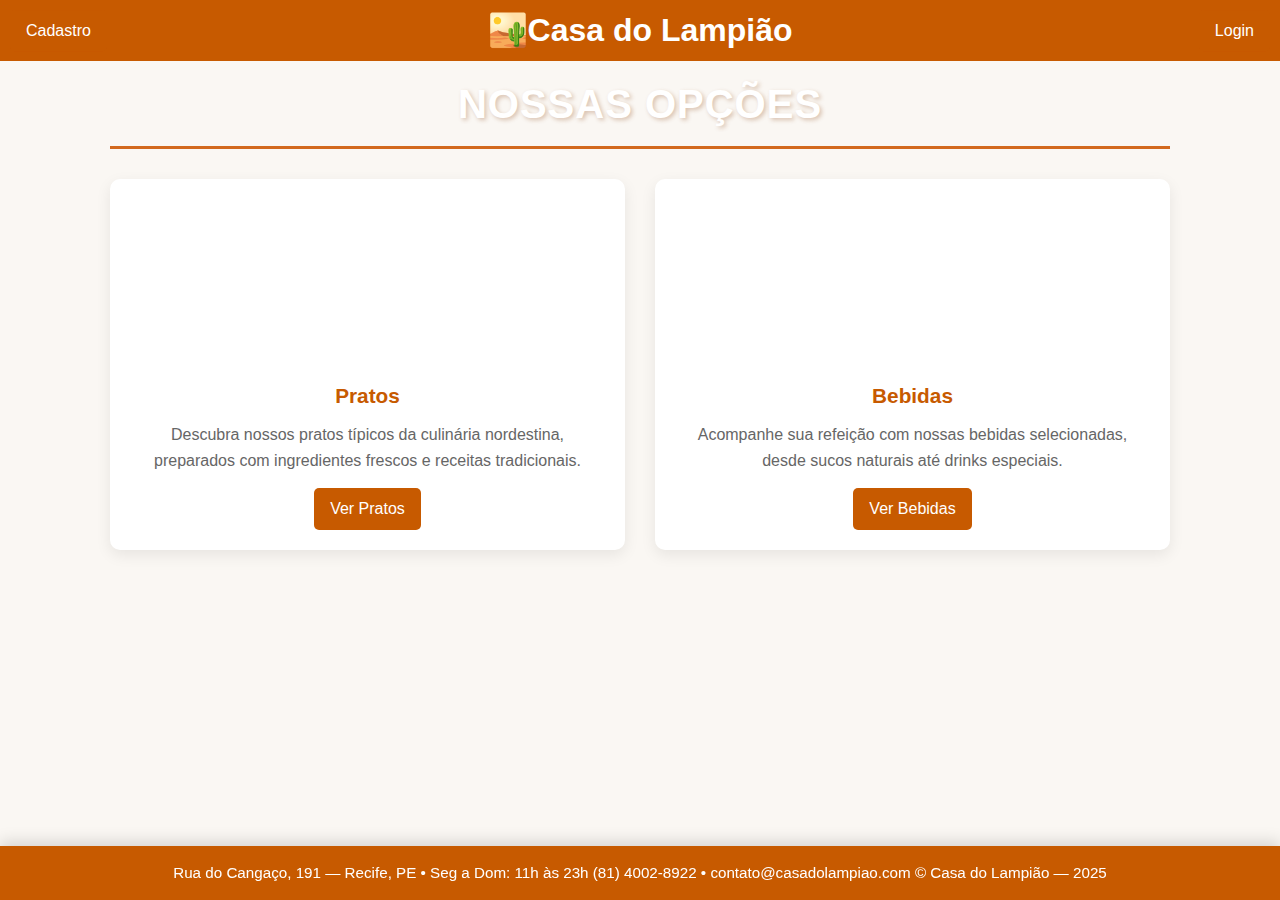
<file: index.html>
<!DOCTYPE html>
<html lang="pt-BR">
<head>
  <meta charset="UTF-8" />
  <meta name="viewport" content="width=device-width, initial-scale=1.0" />
  <link rel="stylesheet" href="css/index.css">
  <title>Casa do Lampião</title>
</head>

<body>
<header class="site-header">
    <div class="header-buttons">

        <div class="cadastro">  
            <a href="../cadastro.php" class="cadastro-btn">Cadastro</a>
        </div>
    <div class="cadastro">
      <a class="cadastro-btn" href="../cadastro.php">Cadastro</a>
    </div>

        <div class="restaurant-title">
            <span>🏜️</span>
            <h4>Casa do Lampião</h4>
        </div>

        <div class="login">
            <a href="../login.php" class="login-btn">Login</a>
        </div>

    <div class="login">
      <a class="login-btn" href="../login.php">Login</a>
    </div>

  </header>

</nav>

  <div class="container">
    <section class="cards-section">
      <h2>Nossas Opções</h2>
      <div class="cards-container">
        <div class="card" onclick="window.location.href='../cliente/pratos_cli.php'">
          <div class="card-image" style="background-image: url('https://i.pinimg.com/736x/d4/3e/0f/d43e0f98e91801c0c5484e2c9c8c8384.jpg')"></div>
          <div class="card-content">
            <h3 class="card-title">Pratos</h3>
            <p class="card-description">Descubra nossos pratos típicos da culinária nordestina, preparados com ingredientes frescos e receitas tradicionais.</p>
            <a href="../cliente/pratos_cli.php" class="card-button">Ver Pratos</a>
          </div>
        </div>

        <div class="card" onclick="window.location.href='../cliente/bebidas_cli.php'">
          <div class="card-image" style="background-image: url('https://i.pinimg.com/736x/6b/d1/12/6bd11253521772b62e40c3ef913f7ad7.jpg')"></div>
          <div class="card-content">
            <h3 class="card-title">Bebidas</h3>
            <p class="card-description">Acompanhe sua refeição com nossas bebidas selecionadas, desde sucos naturais até drinks especiais.</p>
            <a href="../cliente/bebidas_cli.php" class="card-button">Ver Bebidas</a>
          </div>
        </div>

      </div>
    </section>
  </div>

  <footer>
    <p>Rua do Cangaço, 191 — Recife, PE •
    Seg a Dom: 11h às 23h
    (81) 4002-8922 • contato@casadolampiao.com
    © Casa do Lampião — 2025</p>
  </footer>

  <script>
    // Abre/fecha o menu
    const toggle = document.getElementById('menu-toggle');
    const nav = document.getElementById('main-nav');

    toggle.addEventListener('click', () => {
      toggle.classList.toggle('active');
      nav.classList.toggle('show');
    });
  </script>
</body>
</html>
</file>
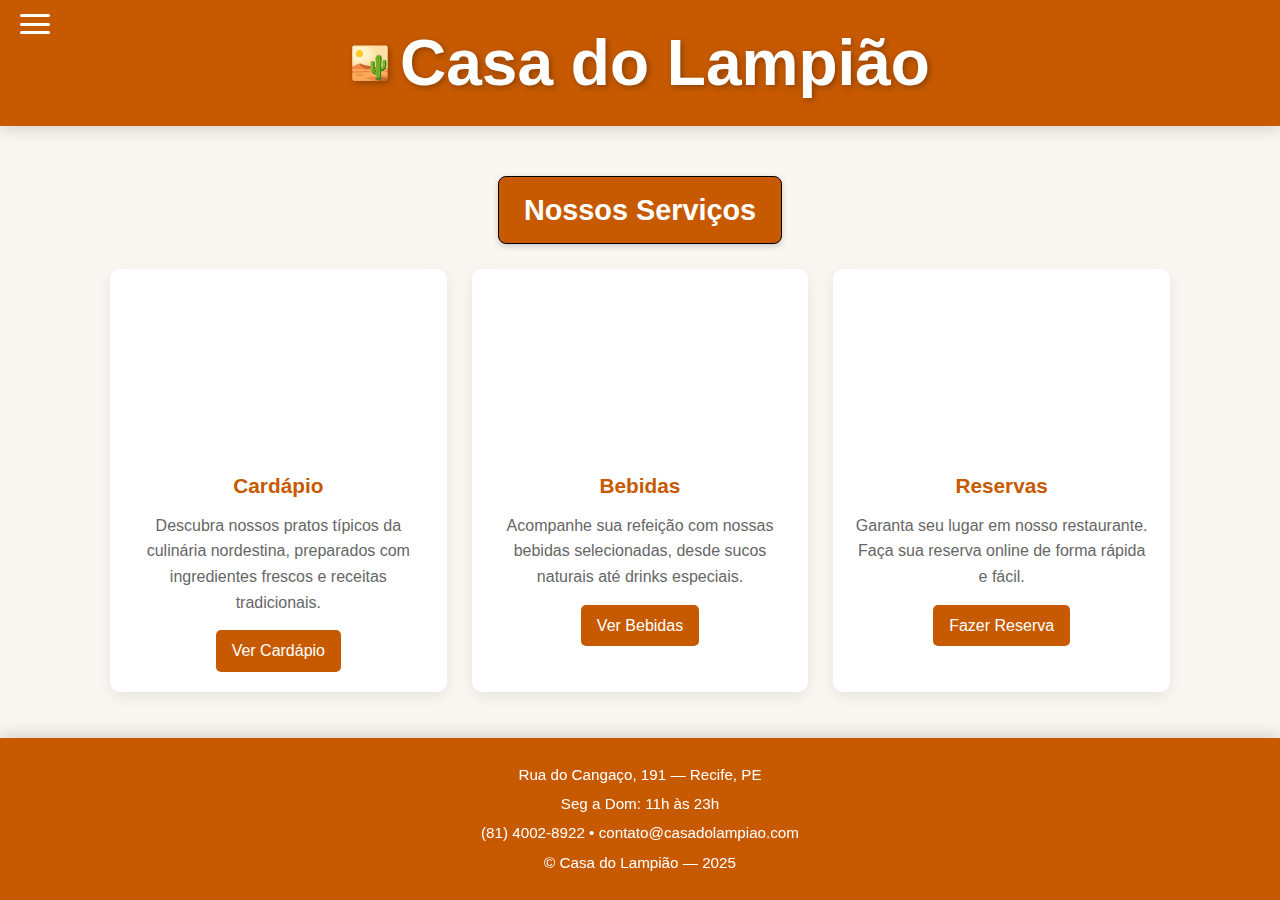
<file: html/index.html>
<!DOCTYPE html>
<html lang="pt-BR">
<head>
  <meta charset="UTF-8" />
  <meta name="viewport" content="width=device-width, initial-scale=1.0" />
  <title>Casa do Lampião</title>
  <style>
    :root {
      --accent: #c75a00;
      --accent-dark: #a54a00;
      --muted: #666;
      --bg: #faf7f3;
      --card: #fff;
      --maxw: 1100px;
    }

    * {
      margin: 0;
      padding: 0;
      box-sizing: border-box;
      font-family: 'Segoe UI', Tahoma, Geneva, Verdana, sans-serif;
    }

    body {
      background-color: var(--bg);
      color: #333;
      line-height: 1.6;
      margin: 0;
      padding: 0;
      height: 100%;
      width: 100%;
      background-image: url("https://i.pinimg.com/1200x/3e/33/1e/3e331e30d5707e8113a8f9284e986d09.jpg");
      background-size: cover;
      background-repeat: no-repeat;
      background-position: center center;
      background-attachment: fixed;
    }

    .container {
      max-width: var(--maxw);
      margin: 0 auto;
      padding: 0 20px;
    }

    /* ===== HEADER ===== */
    .site-header {
      background-color: var(--accent);
      color: white;
      text-align: center;
      padding: 12px 0;
      position: relative;
      box-shadow: 0 4px 15px rgba(0, 0, 0, 0.15);
      width: 100%;
      z-index: 10;
    }

    .restaurant-title {
      font-size: 2rem;
      font-weight: bold;
      display: flex;
      justify-content: center;
      align-items: center;
      gap: 10px;
      text-shadow: 2px 2px 6px rgba(0, 0, 0, 0.3);
    }

    /* ===== MENU HAMBÚRGUER ===== */
    .menu-toggle {
      position: absolute;
      left: 20px;
      top: 14px;
      width: 30px;
      height: 20px;
      cursor: pointer;
      display: flex;
      flex-direction: column;
      justify-content: space-between;
    }

    .menu-toggle span {
      height: 3px;
      background: white;
      border-radius: 2px;
      transition: 0.3s;
    }

    .menu-toggle.active span:nth-child(1) {
      transform: translateY(8px) rotate(45deg);
    }
    .menu-toggle.active span:nth-child(2) {
      opacity: 0;
    }
    .menu-toggle.active span:nth-child(3) {
      transform: translateY(-8px) rotate(-45deg);
    }

    /* ===== NAV ===== */
    nav.main {
      background: white;
      box-shadow: 0 4px 15px rgba(0, 0, 0, 0.08);
      position: absolute;
      top: 50px;
      left: 0;
      right: 0;
      text-align: center;
      overflow: hidden;
      max-height: 0;
      transition: max-height 0.4s ease;
      z-index: 9;
    }

    nav.main.show {
      max-height: 200px;
    }

    .tab-btn {
      background: none;
      border: none;
      color: var(--accent);
      font-weight: bold;
      font-size: 1rem;
      padding: 15px;
      width: 100%;
      cursor: pointer;
      transition: background 0.3s ease;
    }

    .tab-btn:hover {
      background: var(--bg);
    }

    /* ===== CARDS ===== */
    .cards-section {
      margin: 50px 0;
      text-align: center; /* Centraliza o título e os cards */
    }

    .section-title {
      font-size: 1.8rem;
      color: #fff; /* texto branco */
      background-color: var(--accent); /* fundo laranja */
      display: inline-block;
      padding: 10px 25px;
      border: 1px solid #000; /* borda preta fina */
      border-radius: 8px;
      text-align: center;
      margin: 0 auto 25px auto; /* centraliza e dá espaçamento abaixo */
      box-shadow: 0 2px 6px rgba(0,0,0,0.2);
    }

    .cards-container {
      display: grid;
      grid-template-columns: repeat(auto-fit, minmax(300px, 1fr));
      gap: 25px;
    }

    .card {
      background-color: var(--card);
      border-radius: 10px;
      overflow: hidden;
      box-shadow: 0 5px 15px rgba(0, 0, 0, 0.08);
      transition: transform 0.3s ease, box-shadow 0.3s ease;
      cursor: pointer;
    }

    .card:hover {
      transform: translateY(-5px);
      box-shadow: 0 10px 20px rgba(0, 0, 0, 0.12);
    }

    .card-image {
      height: 180px;
      background-size: cover;
      background-position: center;
    }

    .card-content {
      padding: 20px;
    }

    .card-title {
      font-size: 1.3rem;
      margin-bottom: 10px;
      color: var(--accent);
    }

    .card-description {
      color: var(--muted);
      margin-bottom: 15px;
    }

    .card-button {
      display: inline-block;
      background-color: var(--accent);
      color: white;
      padding: 8px 16px;
      border-radius: 5px;
      text-decoration: none;
      font-weight: 500;
      transition: background-color 0.3s ease;
    }

    .card-button:hover {
      background-color: var(--accent-dark);
    }

    /* ===== FOOTER ===== */
    footer {
      background-color: var(--accent);
      color: white;
      text-align: center;
      padding: 20px 0;
      box-shadow: 0 -4px 15px rgba(0, 0, 0, 0.15);
      margin-top: 40px;
      position: fixed;
      bottom: 0;
      width: 100%;
    }

    footer p {
      margin: 5px 0;
      font-size: 0.95rem;
    }

    @media (max-width: 768px) {
      .restaurant-title {
        font-size: 1.6rem;
      }
    }
  </style>
</head>

<body>
  <header class="site-header">
    <div class="menu-toggle" id="menu-toggle">
      <span></span>
      <span></span>
      <span></span>
    </div>

    <div class="restaurant-title">
      <span>🏜️</span>
      <h1>Casa do Lampião</h1>
    </div>
  </header>

  <nav class="main" id="main-nav">
    <a href="../funcionarios/funcionarios.php"><button class="tab-btn">Funcionários</button></a>
    <button class="tab-btn" data-target="pedidos">Pedidos</button>
    <button class="tab-btn" data-target="admin">Admin</button>
  </nav>

  <div class="container">
    <section class="cards-section">
      <h2 class="section-title">Nossos Serviços</h2>
      <div class="cards-container">
        <div class="card" onclick="window.location.href='../cardapio/index.php'">
          <div class="card-image" style="background-image: url('https://i.pinimg.com/736x/d4/3e/0f/d43e0f98e91801c0c5484e2c9c8c8384.jpg')"></div>
          <div class="card-content">
            <h3 class="card-title">Cardápio</h3>
            <p class="card-description">Descubra nossos pratos típicos da culinária nordestina, preparados com ingredientes frescos e receitas tradicionais.</p>
            <a href="../cardapio/index.php" class="card-button">Ver Cardápio</a>
          </div>
        </div>

        <div class="card" onclick="window.location.href='../bebidas/bebidas.php'">
          <div class="card-image" style="background-image: url('https://i.pinimg.com/736x/6b/d1/12/6bd11253521772b62e40c3ef913f7ad7.jpg')"></div>
          <div class="card-content">
            <h3 class="card-title">Bebidas</h3>
            <p class="card-description">Acompanhe sua refeição com nossas bebidas selecionadas, desde sucos naturais até drinks especiais.</p>
            <a href="../bebidas/bebidas.php" class="card-button">Ver Bebidas</a>
          </div>
        </div>

        <div class="card">
          <div class="card-image" style="background-image: url('https://i.pinimg.com/736x/48/84/8f/48848f6b7eb2a3d0eeb08d5484d07af1.jpg')"></div>
          <div class="card-content">
            <h3 class="card-title">Reservas</h3>
            <p class="card-description">Garanta seu lugar em nosso restaurante. Faça sua reserva online de forma rápida e fácil.</p>
            <a href="#" class="card-button">Fazer Reserva</a>
          </div>
        </div>
      </div>
    </section>
  </div>

  <footer>
    <p>Rua do Cangaço, 191 — Recife, PE</p>
    <p>Seg a Dom: 11h às 23h</p>
    <p>(81) 4002-8922 • contato@casadolampiao.com</p>
    <p>© Casa do Lampião — 2025</p>
  </footer>

  <script>
    // Abre/fecha o menu
    const toggle = document.getElementById('menu-toggle');
    const nav = document.getElementById('main-nav');

    toggle.addEventListener('click', () => {
      toggle.classList.toggle('active');
      nav.classList.toggle('show');
    });
  </script>
</body>
</html>
</file>
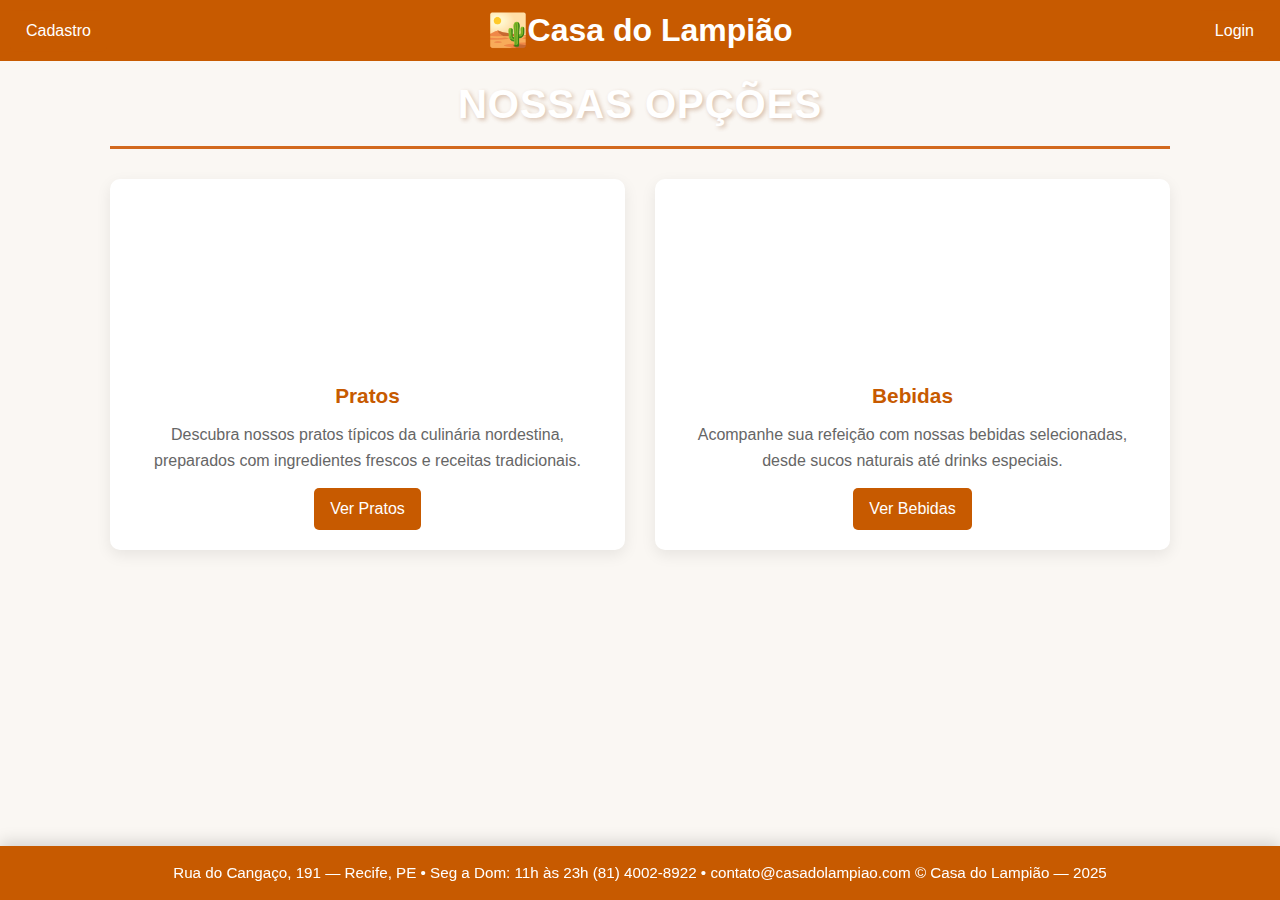
<file: index_inicio.html>
<!DOCTYPE html>
<html lang="pt-BR">
<head>
  <meta charset="UTF-8" />
  <meta name="viewport" content="width=device-width, initial-scale=1.0" />
  <link rel="stylesheet" href="css/index.css">
  <title>Casa do Lampião</title>
</head>

<body>
<header class="site-header">
    <div class="header-buttons">

        <div class="cadastro">
            <a href="cadastro.php" class="cadastro-btn">Cadastro</a>
        </div>

        <div class="restaurant-title">
            <span>🏜️</span>
            <h4>Casa do Lampião</h4>
        </div>

        <div class="login">
            <a href="login.php" class="login-btn">Login</a>
        </div>

    </div>

  </header>

  <script>
  function avisoLogin(url) {
    alert("Efetue o login/cadastro para ter acesso ao cardápio.");
    window.location.href = url;
  }
</script>

</nav>

  <div class="container">
    <section class="cards-section">
      <h2>Nossas Opções</h2>
      <div class="cards-container">
        <div class="card" onclick="avisoLogin('index_inicio.html')">
          <div class="card-image" style="background-image: url('https://i.pinimg.com/736x/d4/3e/0f/d43e0f98e91801c0c5484e2c9c8c8384.jpg')"></div>
          <div class="card-content">
            <h3 class="card-title">Pratos</h3>
            <p class="card-description">Descubra nossos pratos típicos da culinária nordestina, preparados com ingredientes frescos e receitas tradicionais.</p>
            <a href="index_inicio.html" class="card-button">Ver Pratos</a>
          </div>
        </div>

        <div class="card" onclick="avisoLogin('index_inicio.html')">
          <div class="card-image" style="background-image: url('https://i.pinimg.com/736x/6b/d1/12/6bd11253521772b62e40c3ef913f7ad7.jpg')"></div>
          <div class="card-content">
            <h3 class="card-title">Bebidas</h3>
            <p class="card-description">Acompanhe sua refeição com nossas bebidas selecionadas, desde sucos naturais até drinks especiais.</p>
            <a href="index_inicio.html" class="card-button">Ver Bebidas</a>
          </div>
        </div>

      </div>
    </section>
  </div>

  <footer>
    <p>Rua do Cangaço, 191 — Recife, PE •
    Seg a Dom: 11h às 23h
    (81) 4002-8922 • contato@casadolampiao.com
    © Casa do Lampião — 2025</p>
  </footer>

  <script>
    // Abre/fecha o menu
    const toggle = document.getElementById('menu-toggle');
    const nav = document.getElementById('main-nav');

    toggle.addEventListener('click', () => {
      toggle.classList.toggle('active');
      nav.classList.toggle('show');
    });
  </script>
</body>
</html>
</file>
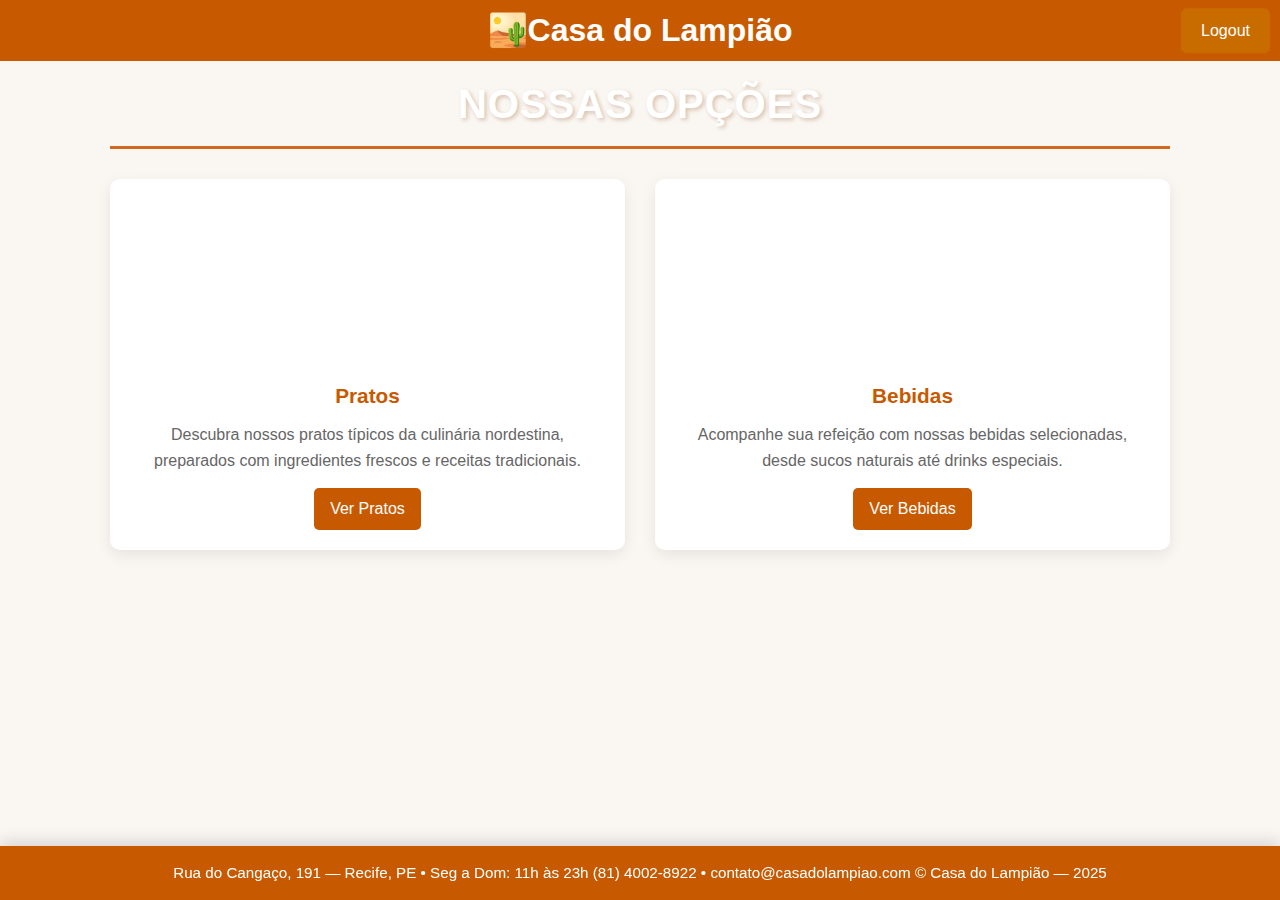
<file: cliente/index_cli.html>
<!DOCTYPE html>
<html lang="pt-BR">
<head>
  <meta charset="UTF-8" />
  <meta name="viewport" content="width=device-width, initial-scale=1.0" />
  <link rel="stylesheet" href="../css/index.css">
  <title>Casa do Lampião</title>
  <style>
    .logout {
    position: absolute;
    right: 10px;
    top: 50%;
    transform: translateY(-50%);
}
.logout-btn:hover {
  background-color: var(--accent-dark); 
  
}
.logout-btn{
  display: inline-block;
  padding: 10px 20px;
  background-color: #c96c00;
  color: white;
  border-radius: 6px;
  text-decoration: none;
  cursor: pointer;
}
  </style>
</head>

<body>
<header class="site-header">
    <div class="header-buttons">

        <div class="restaurant-title">
            <span>🏜️</span>
            <h4>Casa do Lampião</h4>
        </div>

        <div class="logout">
          <a href="../logout.php" class="logout-btn">Logout</a>
        </div>

    </div>

  </header>

</nav>

  <div class="container">
    <section class="cards-section">
      <h2>Nossas Opções</h2>
      <div class="cards-container">
        <div class="card" onclick="window.location.href='../cliente/pratos_cli.php'">
          <div class="card-image" style="background-image: url('https://i.pinimg.com/736x/d4/3e/0f/d43e0f98e91801c0c5484e2c9c8c8384.jpg')"></div>
          <div class="card-content">
            <h3 class="card-title">Pratos</h3>
            <p class="card-description">Descubra nossos pratos típicos da culinária nordestina, preparados com ingredientes frescos e receitas tradicionais.</p>
            <a href="../cliente/pratos_cli.php" class="card-button">Ver Pratos</a>
          </div>
        </div>

        <div class="card" onclick="window.location.href='../cliente/bebidas_cli.php'">
          <div class="card-image" style="background-image: url('https://i.pinimg.com/736x/6b/d1/12/6bd11253521772b62e40c3ef913f7ad7.jpg')"></div>
          <div class="card-content">
            <h3 class="card-title">Bebidas</h3>
            <p class="card-description">Acompanhe sua refeição com nossas bebidas selecionadas, desde sucos naturais até drinks especiais.</p>
            <a href="../cliente/bebidas_cli.php" class="card-button">Ver Bebidas</a>
          </div>
        </div>

      </div>
    </section>
  </div>

  <footer>
    <p>Rua do Cangaço, 191 — Recife, PE •
    Seg a Dom: 11h às 23h
    (81) 4002-8922 • contato@casadolampiao.com
    © Casa do Lampião — 2025</p>
  </footer>

  <script>
    // Abre/fecha o menu
    const toggle = document.getElementById('menu-toggle');
    const nav = document.getElementById('main-nav');

    toggle.addEventListener('click', () => {
      toggle.classList.toggle('active');
      nav.classList.toggle('show');
    });
  </script>
</body>
</html>
</file>
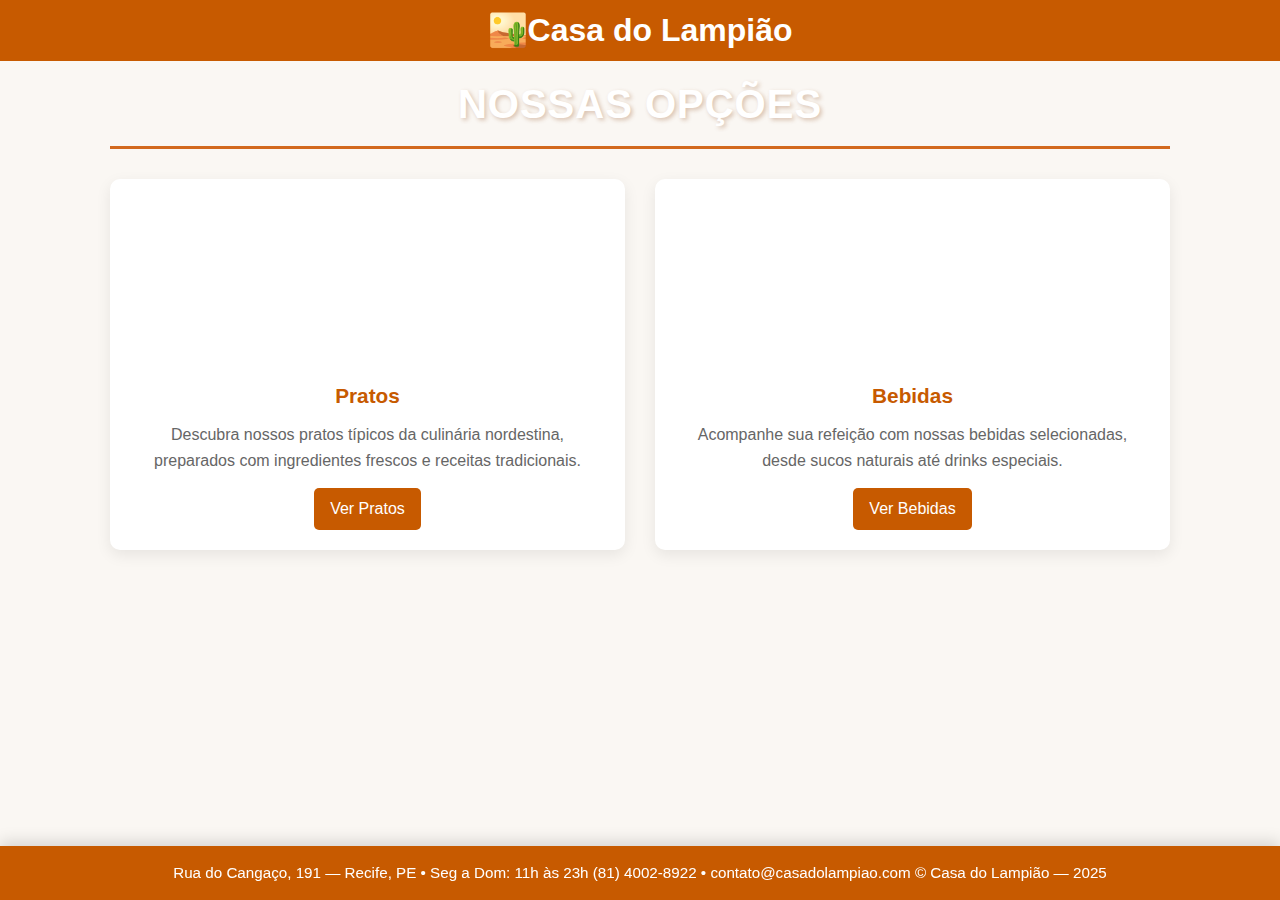
<file: html/index_adm.html>
<!DOCTYPE html>
<html lang="pt-BR">
<head>
  <meta charset="UTF-8" />
  <meta name="viewport" content="width=device-width, initial-scale=1.0" />
  <link rel="stylesheet" href="../css/index.css">
  <title>Casa do Lampião</title>
</head>

<body>
  <header class="site-header">
    <div class="menu-toggle" id="menu-toggle">
      <span></span>
      <span></span>
      <span></span>
    </div>

    <div class="restaurant-title">
      <span>🏜️</span>
      <h4>Casa do Lampião</h4>
    </div>
    
  </header>

  <nav class="main" id="main-nav">
    <!-- <button href="../funcionarios/funcionarios.php" class="tab-btn" data-target="funcionarios">Funcionários</button> -->
     
    <button class="tab-btn" data-target="pedidos">Pedidos</button>
    <button class="tab-btn" data-target="admin">Login</button>
    <!-- <button class="tab-btn" data-target="admin">Cadastro</button> -->
  </nav>

  <div class="container">
    <section class="cards-section">
      <h2>Nossas Opções</h2>
      <div class="cards-container">
        <div class="card" onclick="window.location.href='../pratos/index.php'">
          <div class="card-image" style="background-image: url('https://i.pinimg.com/736x/d4/3e/0f/d43e0f98e91801c0c5484e2c9c8c8384.jpg')"></div>
          <div class="card-content">
            <h3 class="card-title">Pratos</h3>
            <p class="card-description">Descubra nossos pratos típicos da culinária nordestina, preparados com ingredientes frescos e receitas tradicionais.</p>
            <a href="../pratos/index.php" class="card-button">Ver Pratos</a>
          </div>
        </div>

        <div class="card" onclick="window.location.href='../bebidas/bebidas.php'">
          <div class="card-image" style="background-image: url('https://i.pinimg.com/736x/6b/d1/12/6bd11253521772b62e40c3ef913f7ad7.jpg')"></div>
          <div class="card-content">
            <h3 class="card-title">Bebidas</h3>
            <p class="card-description">Acompanhe sua refeição com nossas bebidas selecionadas, desde sucos naturais até drinks especiais.</p>
            <a href="../bebidas/bebidas.php" class="card-button">Ver Bebidas</a>
          </div>
        </div>

      </div>
    </section>
  </div>

  <footer>
    <p>Rua do Cangaço, 191 — Recife, PE •
    Seg a Dom: 11h às 23h
    (81) 4002-8922 • contato@casadolampiao.com
    © Casa do Lampião — 2025</p>
  </footer>

  <script>
    // Abre/fecha o menu
    const toggle = document.getElementById('menu-toggle');
    const nav = document.getElementById('main-nav');

    toggle.addEventListener('click', () => {
      toggle.classList.toggle('active');
      nav.classList.toggle('show');
    });
  </script>
</body>
</html>
</file>
<file: css/index.css>
:root {
    --accent: #c75a00;
    --accent-dark: #a54a00;
    --muted: #666;
    --bg: #faf7f3;
    --card: #fff;
    --maxw: 1100px;
  }

  * {
    margin: 0;
    padding: 0;
    box-sizing: border-box;
    font-family: 'Segoe UI', Tahoma, Geneva, Verdana, sans-serif;
  }




h2 {
    text-align: center;
    border: 1px #ffffff;
    color: #ffffff;
    font-size: 2.5em;
    margin-bottom: 30px;
    text-transform: uppercase;
    letter-spacing: 1px;
    text-shadow: 2px 2px 4px rgba(139, 69, 19, 0.3);
    border-bottom: 3px solid #d2691e;
    padding-bottom: 10px;
    font-weight: bold;

}

  body {
    background-color: var(--bg);
    color: #333;
    line-height: 1.6;
    margin: 0;
    padding: 0;
    height: 100%;
    width: 100%;
    background-image: url("https://i.pinimg.com/1200x/3e/33/1e/3e331e30d5707e8113a8f9284e986d09.jpg");
    background-size: cover;
    background-repeat: no-repeat;
    background-position: center center;
    background-attachment: fixed;
  }

  .container {
    max-width: var(--maxw);
    margin: 0 auto;
    padding: 0 20px;
  }

  /* ===== HEADER ===== */
.site-header {
    background-color: var(--accent);
    color: white;
    padding: 5px 0;
    position: relative;
    width: 100%;
}

/* Linha do header */
.header-buttons {
    display: flex;
    align-items: center;
    width: 100%;
    position: relative;
    
}
.cadastro-btn{
    display: inline-block;
    background-color: var(--accent);
    color: white;
    padding: 8px 16px;
    border-radius: 5px;
    text-decoration: none;
    font-weight: 500;
    transition: background-color 0.3s ease;

    }

.login-btn{
    display: inline-block;
    background-color: var(--accent);
    color: white;
    padding: 8px 16px;
    border-radius: 5px;
    text-decoration: none;
    font-weight: 500;
    transition: background-color 0.3s ease;
  
}
  .login-btn:hover {
    background-color: var(--accent-dark);

  }

  .cadastro-btn:hover {
    background-color: var(--accent-dark); 
  
  }

/* CADASTRO → ESQUERDA */
.cadastro {
    position: absolute;
    left: 10px;
    top: 50%;
    transform: translateY(-50%);
}

/* LOGIN → DIREITA */
.login {
    position: absolute;
    right: 10px;
    top: 50%;
    transform: translateY(-50%);
}

/* TÍTULO → CENTRO */
.restaurant-title {
    margin: 0 auto;
    text-align: center;
    font-size: 2rem;
    font-weight: bold;
    flex: 1;
    display: flex;
    justify-content: center;
}



  /* ===== NAV ===== */
  nav.main {
    background: white;
    box-shadow: 0 4px 15px rgba(0, 0, 0, 0.08);
    position: absolute;
    top: 10%;
    left: 0;
    right: 0;
    text-align: center;
    overflow: hidden;
    max-height: 0;
    transition: max-height 0.4s ease;
    z-index: 9;
  }

  nav.main.show {
    max-height: 200px;
  }

  .tab-btn {
    background: none;
    border: none;
    color: var(--accent);
    font-weight: bold;
    font-size: 1rem;
    padding: 15px;
    width: 100%;
    cursor: pointer;
    transition: background 0.3s ease;
  }

  .tab-btn:hover {
    background: var(--bg);
  }

  /* ===== CARDS ===== */
  .cards-section {
    margin: 1% 0;
    text-align: center; /* Centraliza o título e os cards */
  }

  .section-title {
    font-size: 1.8rem;
    color: #fff; /* texto branco */
    background-color: var(--accent); /* fundo laranja */
    display: inline-block;
    padding: 10px 25px;
    border: 1px solid #000; /* borda preta fina */
    border-radius: 8px;
    text-align: center;
    margin: 0 auto 25px auto; /* centraliza e dá espaçamento abaixo */
    box-shadow: 0 2px 6px rgba(0,0,0,0.2);
  }

  .cards-container {
    display: grid;
    grid-template-columns: repeat(auto-fit, minmax(300px, 1fr));
    gap: 30px;
    align-items: stretch;
  }

  .card {
    background-color: var(--card);
    border-radius: 10px;
    overflow: hidden;
    box-shadow: 0 5px 15px rgba(0, 0, 0, 0.08);
    transition: transform 0.3s ease, box-shadow 0.3s ease;
    cursor: pointer;
    
  }

  .card:hover {
    transform: translateY(-5px);
    box-shadow: 0 10px 20px rgba(0, 0, 0, 0.12);
  }

  .card-image {
    height: 180px;
    background-size: cover;
    background-position: center;
  }

  .card-content {
    padding: 20px;
  }

  .card-title {
    font-size: 1.3rem;
    margin-bottom: 10px;
    color: var(--accent);
  }

  .card-description {
    color: var(--muted);
    margin-bottom: 15px;
  }

  .card-button {
    display: inline-block;
    background-color: var(--accent);
    color: white;
    padding: 8px 16px;
    border-radius: 5px;
    text-decoration: none;
    font-weight: 500;
    transition: background-color 0.3s ease;
  }

  .card-button:hover {
    background-color: var(--accent-dark);
  }

  /* ===== FOOTER ===== */
  footer {
    background-color: var(--accent);
    color: white;
    text-align: center;
    padding: 10px 0;
    box-shadow: 0 -4px 15px rgba(0, 0, 0, 0.15);
    margin-top: 20px;
    position: fixed;
    bottom: 0;
    width: 100%;
  }

  footer p {
    margin: 5px 0;
    font-size: 0.95rem;
  }

  @media (max-width: 768px) {
    .restaurant-title {
      font-size: 1.6rem;
    }
  }

          /* Responsividade */
          @media (max-width: 768px) {
            body {
                padding: 10px;
            }
            
            table {
                font-size: 0.9em;
            }
            
            th, td {
                padding: 12px 8px;
            }
            
            h2 {
                font-size: 2em;
            }
            
            td:last-child a {
                padding: 6px 10px;
                font-size: 0.9em;
            }
        }
</file>
